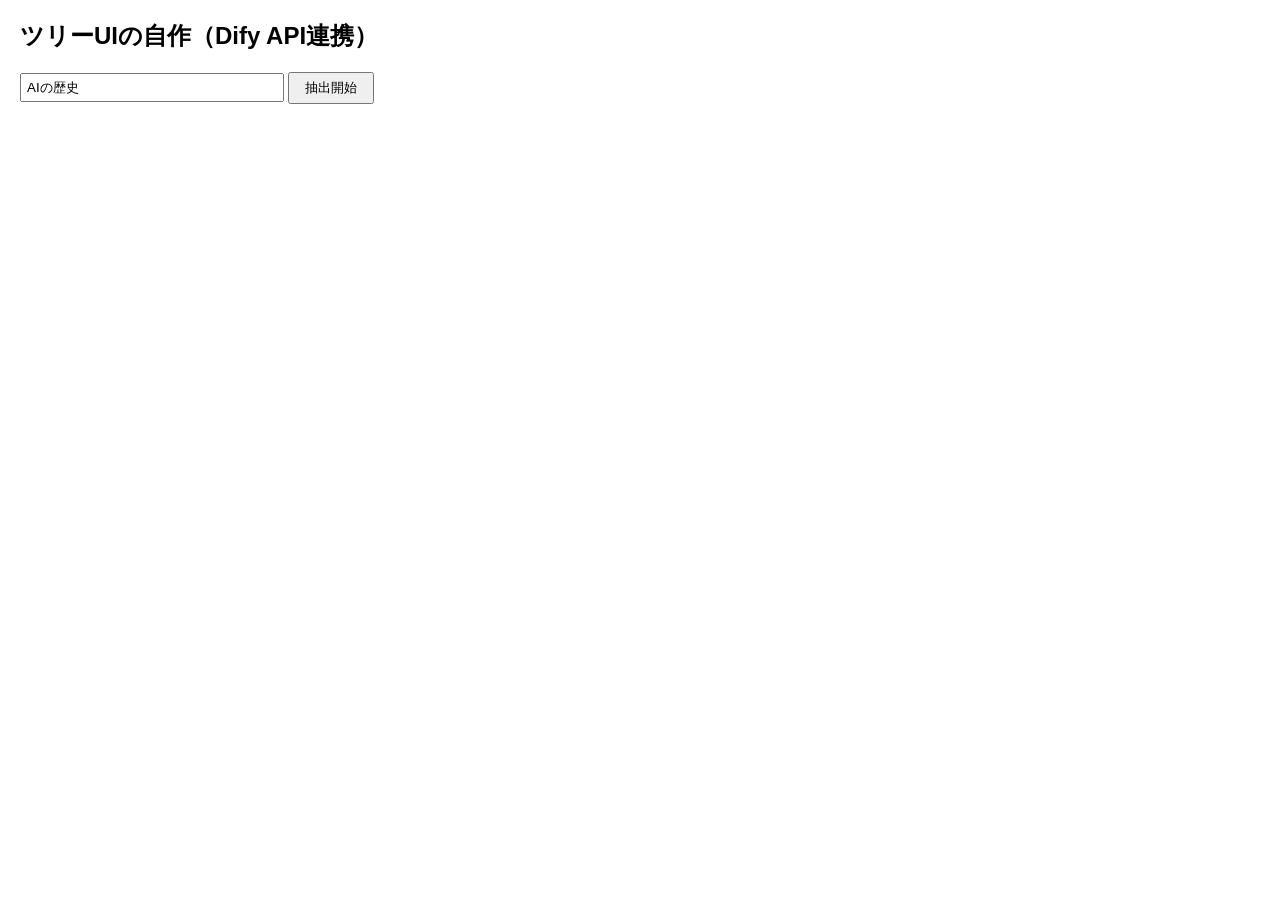
<file: talktree.html>
<!DOCTYPE html>
<html lang="ja">

<head>
    <meta charset="UTF-8">
    <title>Dify Tree UI</title>
    <style>
        body {
            font-family: sans-serif;
            margin: 20px;
        }

        ul {
            list-style-type: none;
            padding-left: 20px;
            border-left: 1px dashed #ccc;
            margin-left: 10px;
        }

        li {
            margin: 8px 0;
        }

        .node {
            cursor: pointer;
            color: #0066cc;
            text-decoration: underline;
            padding: 2px 4px;
        }

        .node:hover {
            background-color: #f0f8ff;
        }

        .node.expanded {
            color: #333;
            text-decoration: none;
            cursor: default;
        }

        .loading {
            color: #888;
            font-size: 0.9em;
            font-style: italic;
        }

        .error {
            color: #cc0000;
            font-size: 0.9em;
        }
    </style>
</head>

<body>
    <h2>ツリーUIの自作（Dify API連携）</h2>
    <div>
        <input type="text" id="topic-input" placeholder="トピックを入力 (例: AIの歴史)" value="AIの歴史"
            style="width: 250px; padding: 5px;">
        <button id="start-btn" style="padding: 5px 15px;">抽出開始</button>
    </div>

    <div id="tree-container" style="margin-top: 20px;">
        <ul id="tree-root"></ul>
    </div>

    <script>
        // 【重要】あなたのDify APIキーに置き換えてください
        const API_KEY = 'app-YLo9H8Aqdrc1NRs9tqRBYFzl';
        const API_URL = 'https://api.dify.ai/v1/chat-messages';

        let conversationId = "";
        let currentTargetTopic = "";

        document.getElementById('start-btn').addEventListener('click', () => {
            const topic = document.getElementById('topic-input').value.trim();
            if (!topic) return;

            // 初期化
            conversationId = "";
            currentTargetTopic = topic;
            const rootUl = document.getElementById('tree-root');
            rootUl.innerHTML = '';

            // 初回API呼び出し
            fetchNode(topic, rootUl);
        });

        async function fetchNode(query, parentElement) {
            // ローディング表示
            const loadingLi = document.createElement('li');
            loadingLi.className = 'loading';
            loadingLi.textContent = '思考中...';
            parentElement.appendChild(loadingLi);

            // リクエストデータ
            const data = {
                "inputs": {
                    "target_topic": currentTargetTopic
                },
                "query": query,
                "response_mode": "blocking",
                "conversation_id": conversationId,
                "user": "test_user_01"
            };

            try {
                const response = await fetch(API_URL, {
                    method: 'POST',
                    headers: {
                        'Authorization': `Bearer ${API_KEY}`,
                        'Content-Type': 'application/json'
                    },
                    body: JSON.stringify(data)
                });

                if (!response.ok) {
                    throw new Error(`APIリクエスト失敗: ${response.status}`);
                }

                const result = await response.json();

                // 初回通信時にconversation_idを保存し、以降の通信で引き継ぐ
                if (!conversationId && result.conversation_id) {
                    conversationId = result.conversation_id;
                }

                // LLMの出力結果（JSON文字列）をJavaScriptのオブジェクトにパース
                const answerJson = JSON.parse(result.answer);

                // ローディング表示を削除
                parentElement.removeChild(loadingLi);

                // 子ノードを描画
                if (answerJson.children && answerJson.children.length > 0) {
                    const ul = document.createElement('ul');
                    answerJson.children.forEach(child => {
                        const li = document.createElement('li');
                        const span = document.createElement('span');
                        span.className = 'node';
                        span.textContent = child.label;

                        // クリック時の深掘りイベント（1回のみ発火するように制御）
                        span.addEventListener('click', function onClick() {
                            span.removeEventListener('click', onClick);
                            span.classList.add('expanded'); // クリック済みスタイルに変更
                            fetchNode(child.label, li); // 子ノードの配下にさらにツリーを展開
                        });

                        li.appendChild(span);
                        ul.appendChild(li);
                    });
                    parentElement.appendChild(ul);
                }

            } catch (error) {
                parentElement.removeChild(loadingLi);
                const errorLi = document.createElement('li');
                errorLi.className = 'error';
                errorLi.textContent = 'エラー: ' + error.message;
                parentElement.appendChild(errorLi);
            }
        }
    </script>
</body>

</html>
</file>
